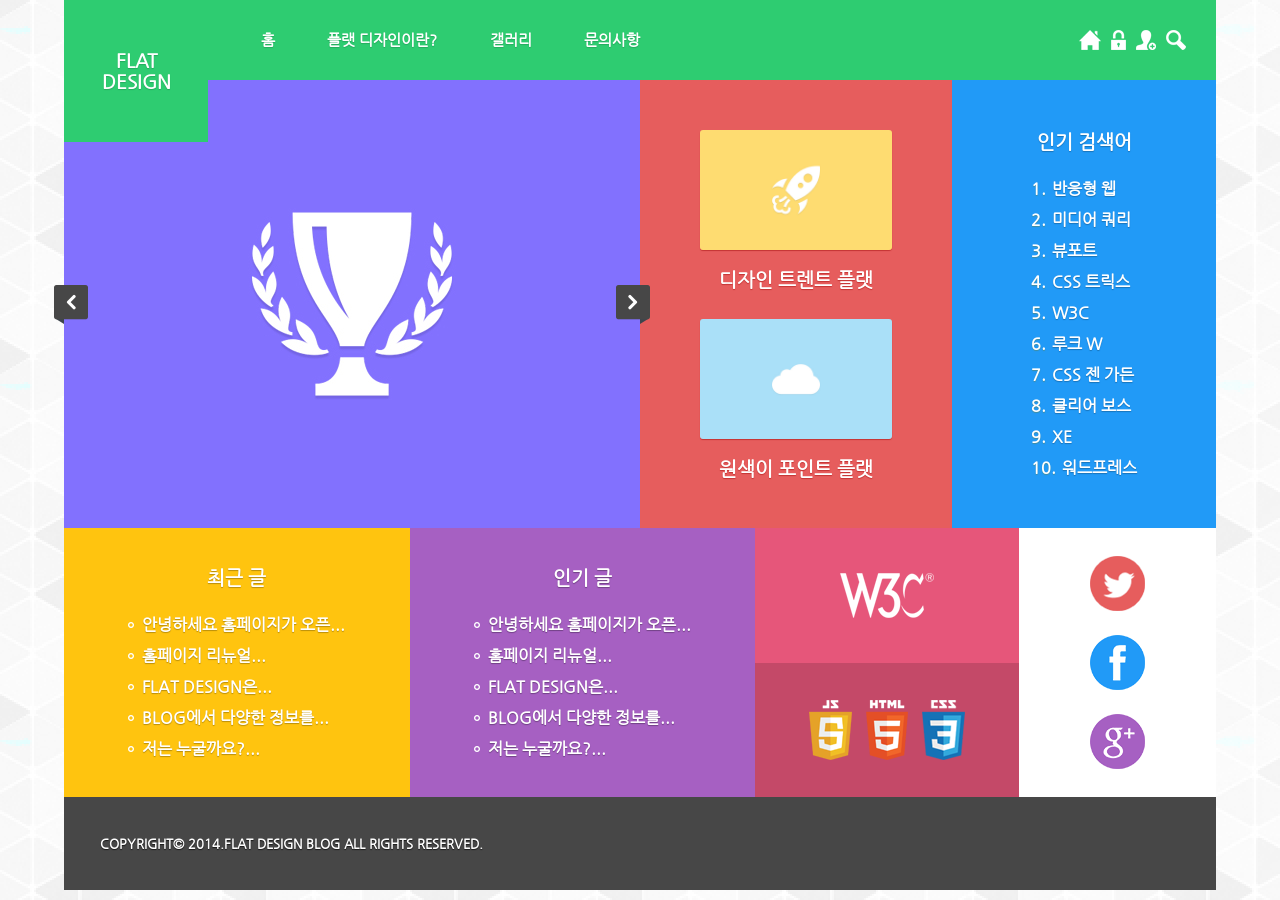
<file: responsive_web/index.html>
<!DOCTYPE HTML>
<html lang="ko">
<head>
<meta charset="UTF-8">
<meta name="viewport" content="width=device-width, initial-scale=1, minimum-scale=1, maximum-scale=1, user-scalable=no">
<title>FLAT DESIGN</title>
<link rel="stylesheet" type="text/css" href="css/reset.css">
<link rel="stylesheet" type="text/css" href="">
<link rel="shortcut icon" href="images/favicon/favicon.ico">
<link rel="apple-touch-icon-precomposed" href="images/icon/flat-design-touch.png">
<script src="js/jquery.min.js"></script>
<style>
/* 모바일용 CSS */
/* 기본 CSS */
#wrap{
display:flex;
flex-flow:column nowrap;
width:80%;
margin:0 auto;
max-width:1200px;
}

#wrap section{
box-sizing:border-box;
}

/* 인포메이션 영역 CSS */
.info_section{
order:1;
width:100%;
background:#2ecc71;
border-bottom:1px solid #39d67c;
}

.info_list{
display:flex;
}

.info_list li{
width:25%;
text-align:center;
}

.info_list li a{
display:block;
padding:15px 0;
padding:0.938rem 0;
}

/* 헤더 영역 CSS */
.header{
display:flex;
order:2;
flex-direction:column;
position:relative;
width:100%;
}

.logo{
order:1;
width:100%;
padding:30px 0;
padding:1.875rem 0;
font-size:1.188em;
font-size:1.188rem;
line-height:21px;
line-height:1.313rem;
text-align:center;
text-transform:uppercase;
background:#2ecc71;
text-shadow:0px 1px 1px #25ab5e;
}

.nav{
order:2;
width:100%;
}

.gnb li{
display:flex;
background:#2c3e50;
}

.gnb li a{
width:80%;
padding:20px 0;
padding:1.250rem 0;
font-size:0.938em;
font-size:0.938rem;
text-indent:20px;
text-indent:1.250rem;
font-weight:bold;
text-transform:uppercase;
}

.gnb li span{
width:20%;
text-indent:-9999px;
background:url(images/s_images/sub_menu_toggle_btn.png) center center no-repeat;
cursor:pointer;
}

.menu_toggle_btn{
display:block;
width:30px;
width:1.875rem;
height:30px;
height:1.875rem;
position:absolute;
top:10px;
top:0.625rem;
right:10px;
right:0.625rem;
text-indent:-9999px;
background:url(images/s_images/menu_toggle_btn.png) no-repeat;
cursor:pointer;
}

/* 슬라이더 영역 CSS */
.slider_section{
display:flex;
justify-content:space-between;
align-items:center;
order:3;
width:100%;
height:300px;
height:18.750rem;
background:url(images/p_images/slider_01.jpg) center center no-repeat;
}

.slider_section span{
width:34px;
width:2.125rem;
height:39px;
height:2.438rem;
text-indent:-9999px;
background:url(images/s_images/slider_arrow.png) no-repeat;
cursor:pointer;
}

span.prev_btn{
margin-left:-10px;
margin-left:-0.625rem;
background-position:0 0;
}

span.next_btn{
margin-right:-10px;
margin-right:-0.625rem;
background-position:-34px 0;
}

/* 최근 글 영역, 인기 글 영역 CSS */
.latest_post_section{
order:4;
background:#ffc40f;
text-shadow:0px 1px 1px #b98e0b;
}

.popular_post_section{
order:5;
background:#a660c2;
text-shadow:0px 1px 1px #714185;
}

.latest_post_section, .popular_post_section{
padding:40px 12.5%;
padding:2.500rem 12.5%;
/* 40px ÷ 320px */
}

.title{
margin-bottom:30px;
margin-bottom:1.875rem;
font-size:1.188em;
font-size:1.188rem;
text-align:center;
text-transform:uppercase;
color:#fff;
}

.latest_post_list li, .popular_post_list li{
margin-top:15px;
margin-top:0.938rem;
padding-left:14px;
padding-left:0.875rem;
font-weight:bold;
text-transform:uppercase;
background:url(images/s_images/post_circle_icon.png) left center no-repeat;
}

.latest_post_list li:first-child, .popular_post_list li:first-child{
margin-top:0;
}

/* 갤러리 영역 CSS */
.gallery_section{
order:6;
padding:50px 12.5%;
padding:3.125rem 12.5%;
/* 40px ÷ 320px */
text-align:center;
background:#e65d5d;
text-shadow:0px 1px 1px #c43434;
}

.gallery_section img{
width:100%;
max-width:100%;
border-radius:3px;
box-shadow:0px 1px 1px #c43434;
}

.gallery_list li:nth-child(2){
margin-top:30px;
margin-top:1.875rem;
}

.gallery_list li figcaption{
margin-top:20px;
margin-top:1.250rem;
font-size:1.188em;
font-size:1.188rem;
text-transform:uppercase;
font-weight:bold;
}

/* 인기 검색어 영역 CSS */
.rankup_section{
order:7;
padding:40px 12.5%;
padding:2.500rem 12.5%;
/* 40px ÷ 320px */
background:#219af7;
text-shadow: 0px 1px 1px #1974ba;
}

.rankup_list{
display:flex;
flex-wrap:wrap;
justify-content:space-between;
}

.rankup_list li{
width:47.916666666666666666666666666667%;
/* 115px ÷ 240px */
margin-top::15px;
margin-top:0.938rem;
text-align:center;
text-transform:uppercase;
font-weight:bold;
}

.rankup_list li:first-child, .rankup_list li:nth-child(2){
margin-top:0;
}

.rankup_list li a{
display:block;
padding:10px 0;
padding:0.625rem 0;
border:1px solid #fff;
border-radius:5px;
}

/* 배너 영역 CSS */
.banner_section{
order:8;
}

.banner_box_01{
background:#e6567a;
}

.banner_box_01 a{
display:block;
padding:30px 0;
padding:1.875rem 0;
text-align:center;
}

.banner_box_02{
background:#c44968;
}

.banner_list{
display:flex;
justify-content:space-between;
padding:30px 12.5%;
padding:1.875rem 12.5%;
/* 40px ÷ 320px */
}

/* 소셜 네트워크 영역 CSS */
.social_section{
order:9;
padding:24px 12.5%;
padding:1.500rem 12.5%;
/* 40px ÷ 320px */
background:#fff;
}

.social_list{
display:flex;
justify-content:space-between;
}

/* 푸터 영역 CSS */
.footer{
order:10;
width:100%;
background:#474747;
}

.footer p{
padding:20px;
padding:1.250rem;
font-size:0.813em;
font-size:0.813rem;
text-align:center;
text-transform:uppercase;
font-weight:bold;
color:#fff;
text-shadow:0px 1px 1px #191919;
}

/* 태블릿용 CSS */
@media all and (min-width:768px){
/* 기본 CSS */
#wrap{
flex-flow:row wrap;
}

/* 헤더 영역 CSS */
.header{
flex-direction:row;
}

.logo{
position:absolute;
top:0;
left:0;
z-index:10;
width:15.625%;
/* 120px ÷ 768px */
padding:0;
}

.logo a{
display:block;
padding:50px 0;
padding:3.125rem 0;
}

.nav{
position:relative;
min-height:80px;
min-height:5.000rem;
background:#2ecc71;
}

.gnb{
position:absolute;
top:100%;
right:0;
z-index:20;
width:40.10416666666667%;
/* 308px ÷ 768px */
}

.menu_toggle_btn{
top:50%;
right:30px;
right:1.875rem;
z-index:20;
margin-top:-15px;
margin-top:-0.938rem;
}

/* 슬라이더 영역 CSS */
.slider_section{
width:59.89583333333333%;
/* 460px ÷ 768px */
height:auto;
}

.slider_section span{
position:relative;
z-index:10;
}

/* 최근 글 영역, 인기 글 영역 CSS */
.latest_post_section{
order:5;
}

.popular_post_section{
order:6;
}

.latest_post_section, .popular_post_section{
width:41.666666666666666666666666666667%;
/* 320px ÷ 768px */
padding-left:5.208333333333333333333333333333%;
padding-right:5.208333333333333333333333333333%;
/* 40px ÷ 768px */
}

/* 갤러리 영역 CSS */
.gallery_section{
order:8;
width:71.354166666666666666666666666667%;
/* 548px ÷ 768px */
padding-left:5.208333333333333333333333333333%;
padding-right:5.208333333333333333333333333333%;
/* 40px ÷ 768px */
}

.gallery_list{
display:flex;
}

.gallery_list li{
width:47.008547008547008547008547008547%;
/* 220px ÷ 468px */
}

.gallery_list li:nth-child(2){
margin-left:5.982905982905982905982905982906%;
/* 28px ÷ 468px */
margin-top:0;
}

/* 인기 검색어 영역 CSS */
.rankup_section{
order:4;
width:40.10416666666667%;
/* 308px ÷ 768px */
padding-left:5.20833333333333%;
padding-right:5.20833333333333%;
/* 40px ÷ 768px */
}

/* 배너 영역 CSS */
.banner_section{
display:flex;
order:9;
flex-direction:column;
width:28.645833333333333333333333333333%;
/* 220px ÷ 768px */
}

.banner_section div{
flex:1 1 0;
}

.banner_box_01{
display:flex;
justify-content:center;
align-items:center;
}

.banner_box_01 a{
display:inline;
padding:0;
}

.banner_box_02{
display:flex;
justify-content:center;
align-items:center;
}

.banner_list{
padding:0;
justify-content:flex-start;
}

.banner_list li:nth-child(2){
margin:0 14px;
margin:0 0.875rem;
}

/* 소셜 네트워크 영역 CSS */
.social_section{
display:flex;
order:7;
justify-content:center;
align-items:center;
width:16.66666666666667%;
/* 128px ÷ 768px */
padding:0;
}

.social_list{
flex-direction:column;
justify-content:flex-start;
}

.social_list li:nth-child(2){
margin:24px 0;
margin:1.500rem 0;
}

/* 푸터 영역 CSS */
.footer p{
padding:40px 0;
padding:2.500rem 0;
}
}

/* PC용 CSS */
@media all and (min-width:960px){
/* 기본 CSS */
#wrap{
position:relative;
width:90%;
}

/* 인포메이션 영역 CSS */
.info_section{
order:0;
position:absolute;
top:30px;
top:1.875rem;
right:30px;
right:1.875rem;
z-index:30;
width:auto;
border-bottom:0;
}

.info_list li{
width:auto;
margin-left:15px;
margin-left:0.625rem;
}

.info_list li a{
padding:0;
}

/* 헤더 영역 CSS */
.header{
order:1;
justify-content:flex-end;
position:static;
}

.logo{
width:12.5%;
/* 120px ÷ 960px */
}

.nav{
display:flex;
align-items:center;
position:static;
width:87.5%;
/* 840px ÷ 960px */
}

.gnb{
display:flex !important;
flex-direction:row;
position:static;
width:100%;
text-shadow:0px 1px 1px #25ab5e;
}

.gnb li{
display:block;
margin-left:5.20833333333333%;
/* 50px ÷ 840px */
background:none;
}

.gnb li a{
width:auto;
padding:0;
text-indent:0;
}

.gnb li span{
display:none;
}

.menu_toggle_btn{
display:none;
}

/* 슬라이더 영역 CSS */
.slider_section{
order:2;
width:50%;
/* 480px ÷ 960px */
}

/* 최근 글 영역, 인기 글 영역 CSS */
.latest_post_section, .popular_post_section{
display:flex;
flex-direction:column;
align-items:center;
width:30%;
/* 288px ÷ 960px */
padding-left:0;
padding-right:0;
}

/* 갤러리 영역 CSS */
.gallery_section{    
order:3;
width:27.08333333333333%;
/* 260px ÷ 960px */
}

.gallery_list{
display:block;
}

.gallery_list li{
width:auto;
}

.gallery_list li:nth-child(2){
margin-top:30px;
margin-top:1.875rem;
margin-left:0;
}

/* 인기 검색어 영역 CSS */
.rankup_section{
display:flex;
flex-direction:column;
justify-content:center;
align-items:center;
width:22.91666666666667%;
/* 220px ÷ 960px */
padding:0;
}

.rankup_list{
display:block;
}

.rankup_list li{
width:auto;
text-align:left;
counter-increment:rankup-counter;
}

.rankup_list li:nth-child(2){
margin-top:15px;
margin-top:0.938rem;
}

.rankup_list li:before{
padding-right:6px;
padding-right:0.375rem;
text-transform:uppercase;
font-weight:bold;
color:#fff;
text-shadow:0px 1px 1px #428e9e;
content:counter(rankup-counter) '.';
}

.rankup_list li a{
display:inline;
padding:0;
border:0;
}

/* 배너 영역 CSS */
.banner_section{
order:7;
width:22.91666666666667%;
/* 220px ÷ 960px */
}

/* 소셜 네트워크 영역 CSS */
.social_section{
order:8;
width:17.08333333333333%;
/* 164px ÷ 960px */
}

/* 푸터 영역 CSS */
.footer{
order:9;
}

.footer p{
padding-left:3.125%;
/* 30px ÷ 960px */
text-align:left;
}
}
</style>
</head>
<body>
	<div id="wrap">
		<section class="info_section">
			<ul class="info_list">
				<li><a href="index.html"><img src="images/s_images/info_icon_01.png" alt=""></a></li>
				<li><a href=""><img src="images/s_images/info_icon_02.png" alt=""></a></li>
				<li><a href=""><img src="images/s_images/info_icon_03.png" alt=""></a></li>
				<li><a href=""><img src="images/s_images/info_icon_04.png" alt=""></a></li>
			</ul>
		</section>
		<header class="header">
			<h1 class="logo">
				<a href="index.html">flat<br>design</a>
			</h1>
			<nav class="nav">
				<ul class="gnb">
					<li><a href="index.html">홈</a><span class="sub_menu_toggle_btn">하위 메뉴 토글 버튼</span></li>
					<li><a href="introudce.html">플랫 디자인이란?</a><span class="sub_menu_toggle_btn">하위 메뉴 토글 버튼</span></li>
					<li><a href="gallery.html">갤러리</a><span class="sub_menu_toggle_btn">하위 메뉴 토글 버튼</span></li>
					<li><a href="board.html">문의사항</a><span class="sub_menu_toggle_btn">하위 메뉴 토글 버튼</span></li>
				</ul>
			</nav>
			<span class="menu_toggle_btn">전체 메뉴 토글 버튼</span>
		</header>
		<section class="slider_section">
			<span class="prev_btn">이전 버튼</span><span class="next_btn">다음 버튼</span>
		</section>
		<section class="latest_post_section">
			<h2 class="title">최근 글</h2>
			<ul class="latest_post_list">
				<li><a href="">안녕하세요 홈페이지가 오픈...</a></li>
				<li><a href="">홈페이지 리뉴얼...</a></li>
				<li><a href="">flat design은...</a></li>
				<li><a href="">blog에서 다양한 정보를...</a></li>
				<li><a href="">저는 누굴까요?...</a></li>
			</ul>
		</section>
		<section class="popular_post_section">
			<h2 class="title">인기 글</h2>
			<ul class="popular_post_list">
				<li><a href="">안녕하세요 홈페이지가 오픈...</a></li>
				<li><a href="">홈페이지 리뉴얼...</a></li>
				<li><a href="">flat design은...</a></li>
				<li><a href="">blog에서 다양한 정보를...</a></li>
				<li><a href="">저는 누굴까요?...</a></li>
			</ul>
		</section>
		<section class="gallery_section">
			<ul class="gallery_list">
				<li>
					<a href="#">
						<figure>
							<img src="images/p_images/gallery_01.jpg" alt="">
							<figcaption>디자인 트렌트 플랫</figcaption>
						</figure>
					</a>
				</li>
				<li>
					<a href="#">
						<figure>
						<img src="images/p_images/gallery_02.jpg" alt="">
						<figcaption>원색이 포인트 플랫</figcaption>
						</figure>
					</a>
				</li>
			</ul>				
		</section>
		<section class="rankup_section">
			<h2 class="title">인기 검색어</h2>
			<ul class="rankup_list">
				<li><a href="">반응형 웹</a></li>
				<li><a href="">미디어 쿼리</a></li>
				<li><a href="">뷰포트</a></li>
				<li><a href="">CSS 트릭스</a></li>
				<li><a href="">W3C</a></li>
				<li><a href="">루크 W</a></li>
				<li><a href="">CSS 젠 가든</a></li>
				<li><a href="">클리어 보스</a></li>
				<li><a href="">XE</a></li>
				<li><a href="">워드프레스</a></li>
			</ul>
		</section>
		<section class="banner_section">
			<div class="banner_box_01">
				<a href=""><img src="images/s_images/w3c_logo.png" alt=""></a>
			</div>
			<div class="banner_box_02">
				<ul class="banner_list">
					<li><a href=""><img src="images/s_images/js_logo.png" alt=""></a></li>
					<li><a href=""><img src="images/s_images/html_logo.png" alt=""></a></li>
					<li><a href=""><img src="images/s_images/css_logo.png" alt=""></a></li>
				</ul>
			</div>
		</section>
		<section class="social_section">
			<ul class="social_list">
				<li><a href=""><img src="images/s_images/social_icon_01.png" alt=""></a></li>
				<li><a href=""><img src="images/s_images/social_icon_02.png" alt=""></a></li>
				<li><a href=""><img src="images/s_images/social_icon_03.png" alt=""></a></li>
			</ul>
		</section>
		<footer class="footer">
			<p>copyright&copy; 2014.flat design blog all rights reserved.</p>
		</footer>
	</div>
</body>
</html>
</file>
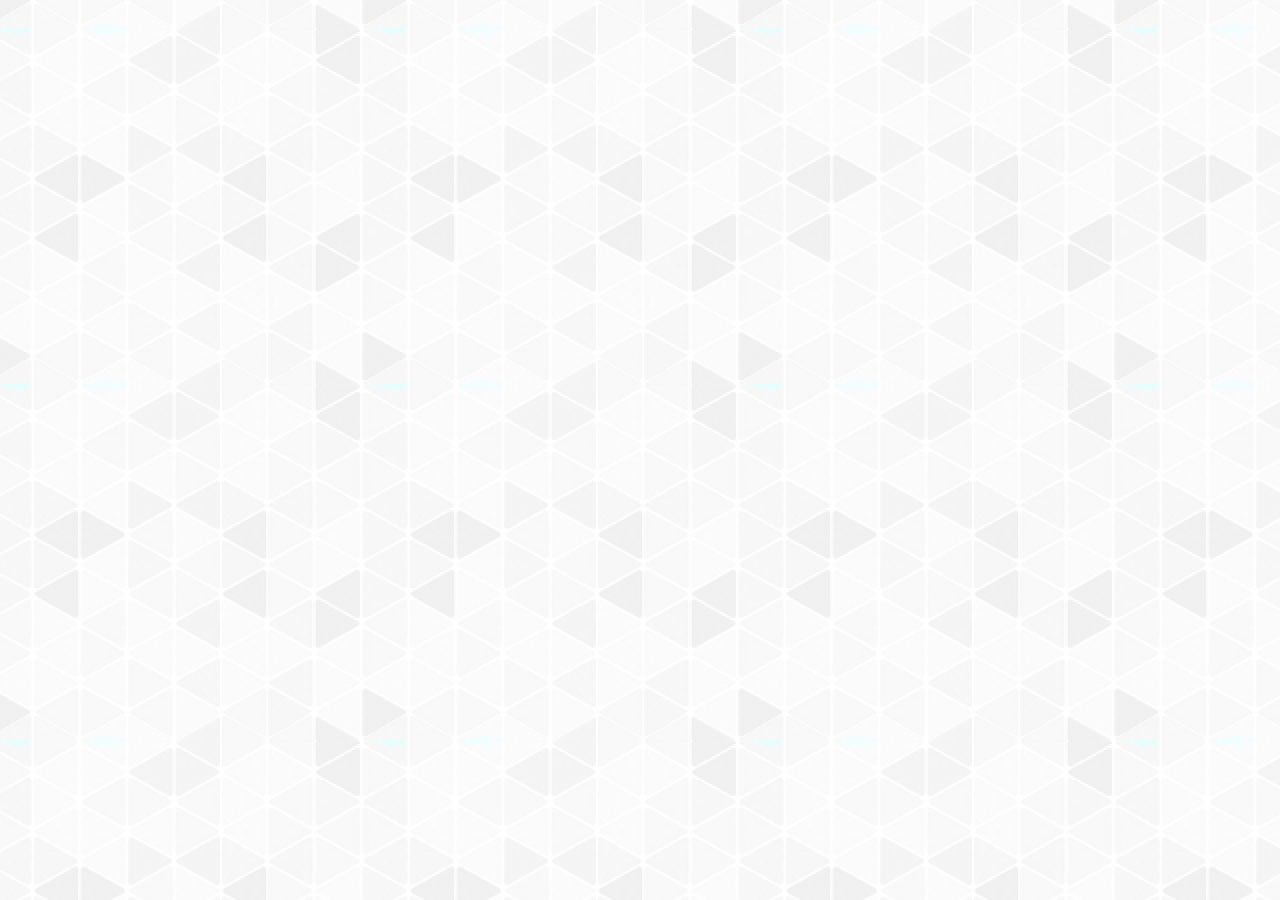
<file: responsive_web/board.html>
<!DOCTYPE HTML>
<html lang="ko">
<head>
<meta charset="UTF-8">
<meta name="viewport" content="width=device-width, initial-scale=1, minimum-scale=1, maximum-scale=1, user-scalable=no">
<title>FLAT DESIGN - 문의사항</title>
<link rel="stylesheet" type="text/css" href="css/reset.css">
<link rel="stylesheet" type="text/css" href="">
<link rel="shortcut icon" href="images/favicon/favicon.ico">
<link rel="apple-touch-icon-precomposed" href="images/icon/flat-design-touch.png">
<script src="js/jquery.min.js"></script>
<style>
/* 모바일용 CSS */
/* 기본 CSS */
#wrap{
display:flex;
flex-flow:column nowrap;
width:80%;
margin:0 auto;
max-width:1200px;
}

#wrap section{
box-sizing:border-box;
}

/* 태블릿용 CSS */
@media all and (min-width:768px){
}

/* PC용 CSS */
@media all and (min-width:960px){
/* 기본 CSS */
#wrap{
position:relative;
width:90%;
}
}
</style>
</head>
<body>
	<div id="wrap">
		
	</div>
</body>
</html>
</file>
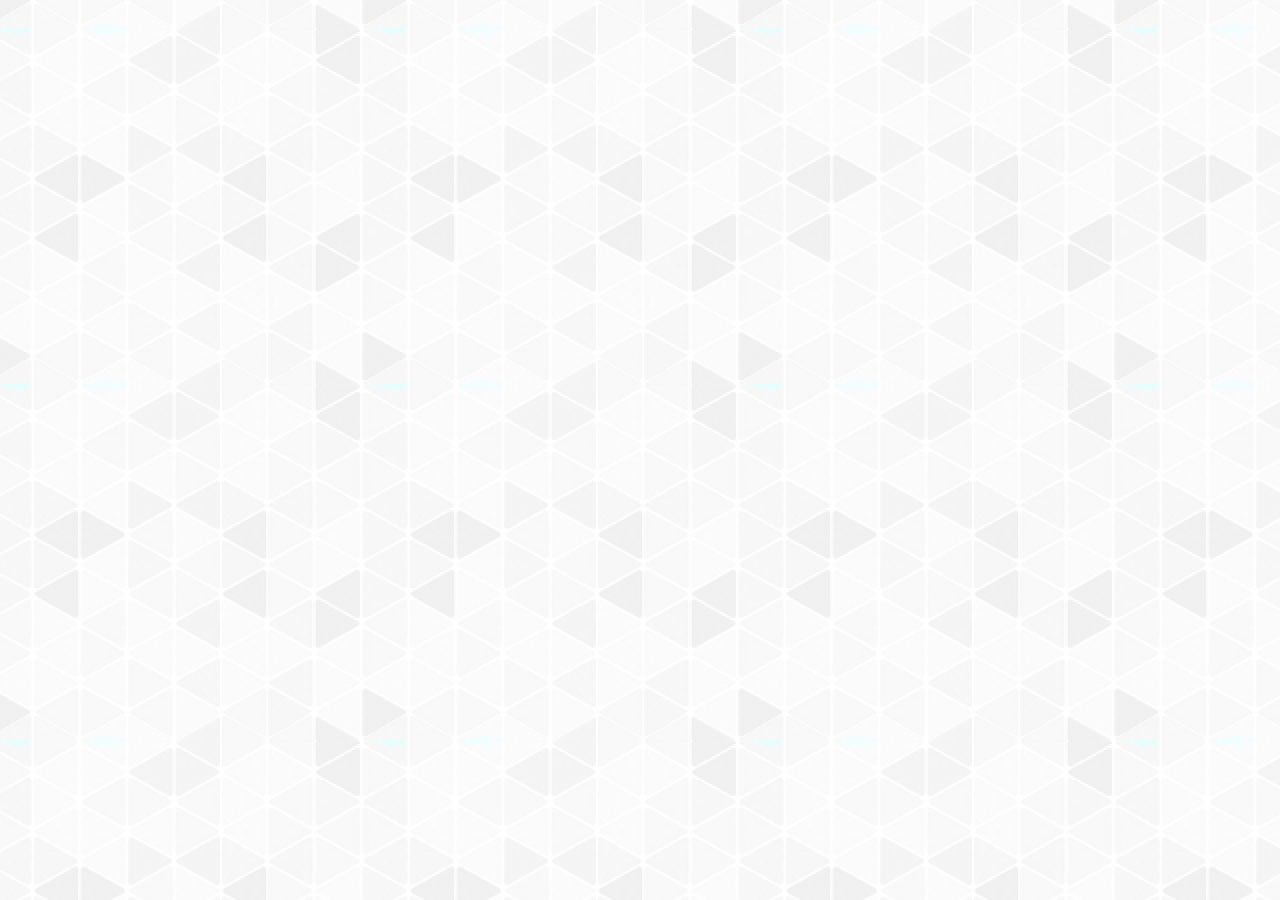
<file: responsive_web/gallery.html>
<!DOCTYPE HTML>
<html lang="ko">
<head>
<meta charset="UTF-8">
<meta name="viewport" content="width=device-width, initial-scale=1, minimum-scale=1, maximum-scale=1, user-scalable=no">
<title>FLAT DESIGN - 갤러리</title>
<link rel="stylesheet" type="text/css" href="css/reset.css">
<link rel="stylesheet" type="text/css" href="">
<link rel="shortcut icon" href="images/favicon/favicon.ico">
<link rel="apple-touch-icon-precomposed" href="images/icon/flat-design-touch.png">
<script src="js/jquery.min.js"></script>
<style>
/* 모바일용 CSS */
/* 기본 CSS */
#wrap{
display:flex;
flex-flow:column nowrap;
width:80%;
margin:0 auto;
max-width:1200px;
}

#wrap section{
box-sizing:border-box;
}

/* 태블릿용 CSS */
@media all and (min-width:768px){
}

/* PC용 CSS */
@media all and (min-width:960px){
/* 기본 CSS */
#wrap{
position:relative;
width:90%;
}
}
</style>
</head>
<body>
	<div id="wrap">
		
	</div>
</body>
</html>
</file>
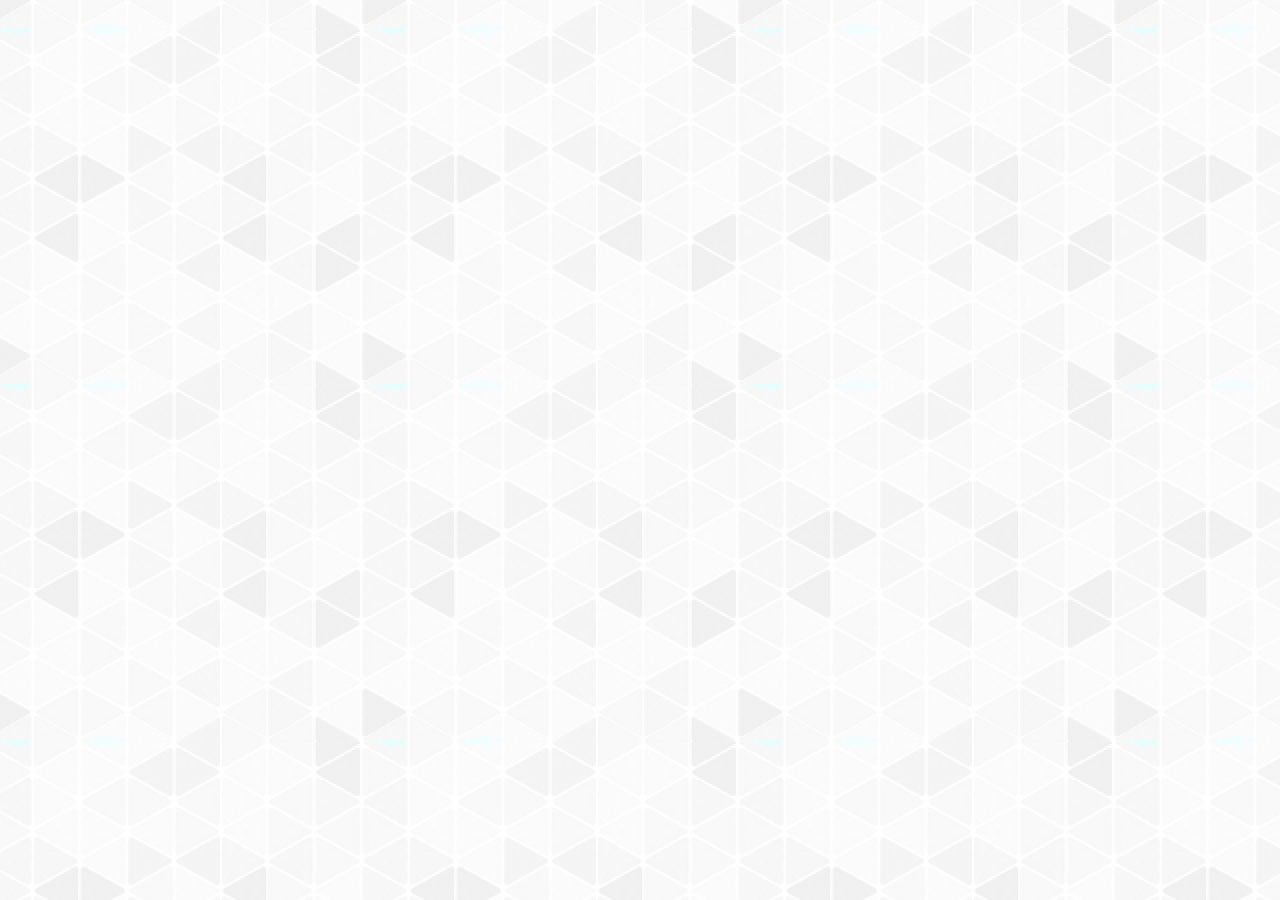
<file: responsive_web/introudce.html>
<!DOCTYPE HTML>
<html lang="ko">
<head>
<meta charset="UTF-8">
<meta name="viewport" content="width=device-width, initial-scale=1, minimum-scale=1, maximum-scale=1, user-scalable=no">
<title>FLAT DESIGN - 플랫 디자인이란?</title>
<link rel="stylesheet" type="text/css" href="css/reset.css">
<link rel="stylesheet" type="text/css" href="">
<link rel="shortcut icon" href="images/favicon/favicon.ico">
<link rel="apple-touch-icon-precomposed" href="images/icon/flat-design-touch.png">
<script src="js/jquery.min.js"></script>
<style>
/* 모바일용 CSS */
/* 기본 CSS */
#wrap{
display:flex;
flex-flow:column nowrap;
width:80%;
margin:0 auto;
max-width:1200px;
}

#wrap section{
box-sizing:border-box;
}

/* 태블릿용 CSS */
@media all and (min-width:768px){
}

/* PC용 CSS */
@media all and (min-width:960px){
/* 기본 CSS */
#wrap{
position:relative;
width:90%;
}
}
</style>
</head>
<body>
	<div id="wrap">
	
	</div>
</body>
</html>
</file>
